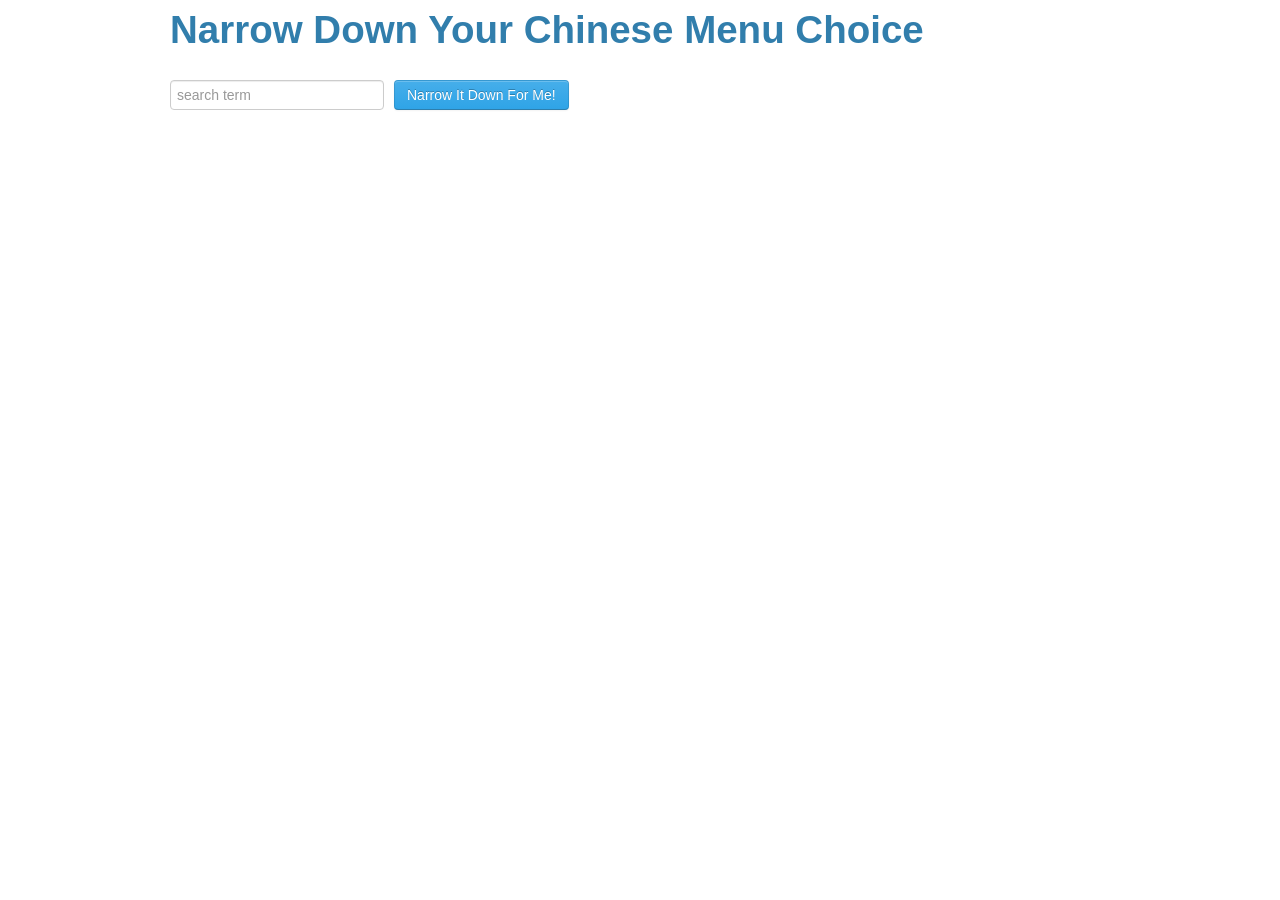
<file: index.html>
<!doctype html>
<html lang="en" ng-app='MenuSearchApp'>
  <head >
    <title>Narrow Down Your Menu Choice</title>
    <meta name="viewport" content="width=device-width, initial-scale=1">
    <link rel="stylesheet" href="styles/bootstrap.min.css">
    <link rel="stylesheet" href="styles/styles.css">
    <script src ="angular.min.js"></script>
    <script src ="app.js"></script>

  </head>
<body>
   <div class="container" ng-controller='NarrowItDownController as searchCtrl'>
    <h1>Narrow Down Your Chinese Menu Choice</h1>

    <div class="form-group">
      <input type="text" placeholder="search term" ng-model = "search" class="form-control">
    </div>
    <div class="form-group narrow-button">
      <button class="btn btn-primary" ng-click="searchCtrl.getMenuItems(search)">Narrow It Down For Me!</button>
    </div>

    <!-- found-items should be implemented as a component -->
    <div ng-show ="searchCtrl.found.length>0">
      <found-items found="searchCtrl.found" on-Remove="searchCtrl.removeItem(index)" ></found-items>
    </div>
    <div class="text-warning">{{searchCtrl.showMessage}}</div>
  </div>

</body>
</html>
</file>
<file: styles/styles.css>
h1 {
  margin-bottom: 30px;
}
input[type="text"] {
  width: 200px;
  float: left;
}
.narrow-button {
  float: left;
  margin-left: 10px;
}
.loader {
  display: none;
  margin-left: 5px;
  font-size: 10px;
  float: left;
  border-top: 1.1em solid rgba(147, 147, 147, 0.2);
  border-right: 1.1em solid rgba(147, 147, 147, 0.2);
  border-bottom: 1.1em solid rgba(147, 147, 147, 0.2);
  border-left: 1.1em solid #676767;
  -webkit-transform: translateZ(0);
  -ms-transform: translateZ(0);
  transform: translateZ(0);
  -webkit-animation: load8 1.1s infinite linear;
  animation: load8 1.1s infinite linear;
}
.loader,
.loader:after {
  border-radius: 50%;
  width: 3em;
  height: 3em;
}
@-webkit-keyframes load8 {
  0% {
    -webkit-transform: rotate(0deg);
    transform: rotate(0deg);
  }
  100% {
    -webkit-transform: rotate(360deg);
    transform: rotate(360deg);
  }
}
@keyframes load8 {
  0% {
    -webkit-transform: rotate(0deg);
    transform: rotate(0deg);
  }
  100% {
    -webkit-transform: rotate(360deg);
    transform: rotate(360deg);
  }
}
</file>
